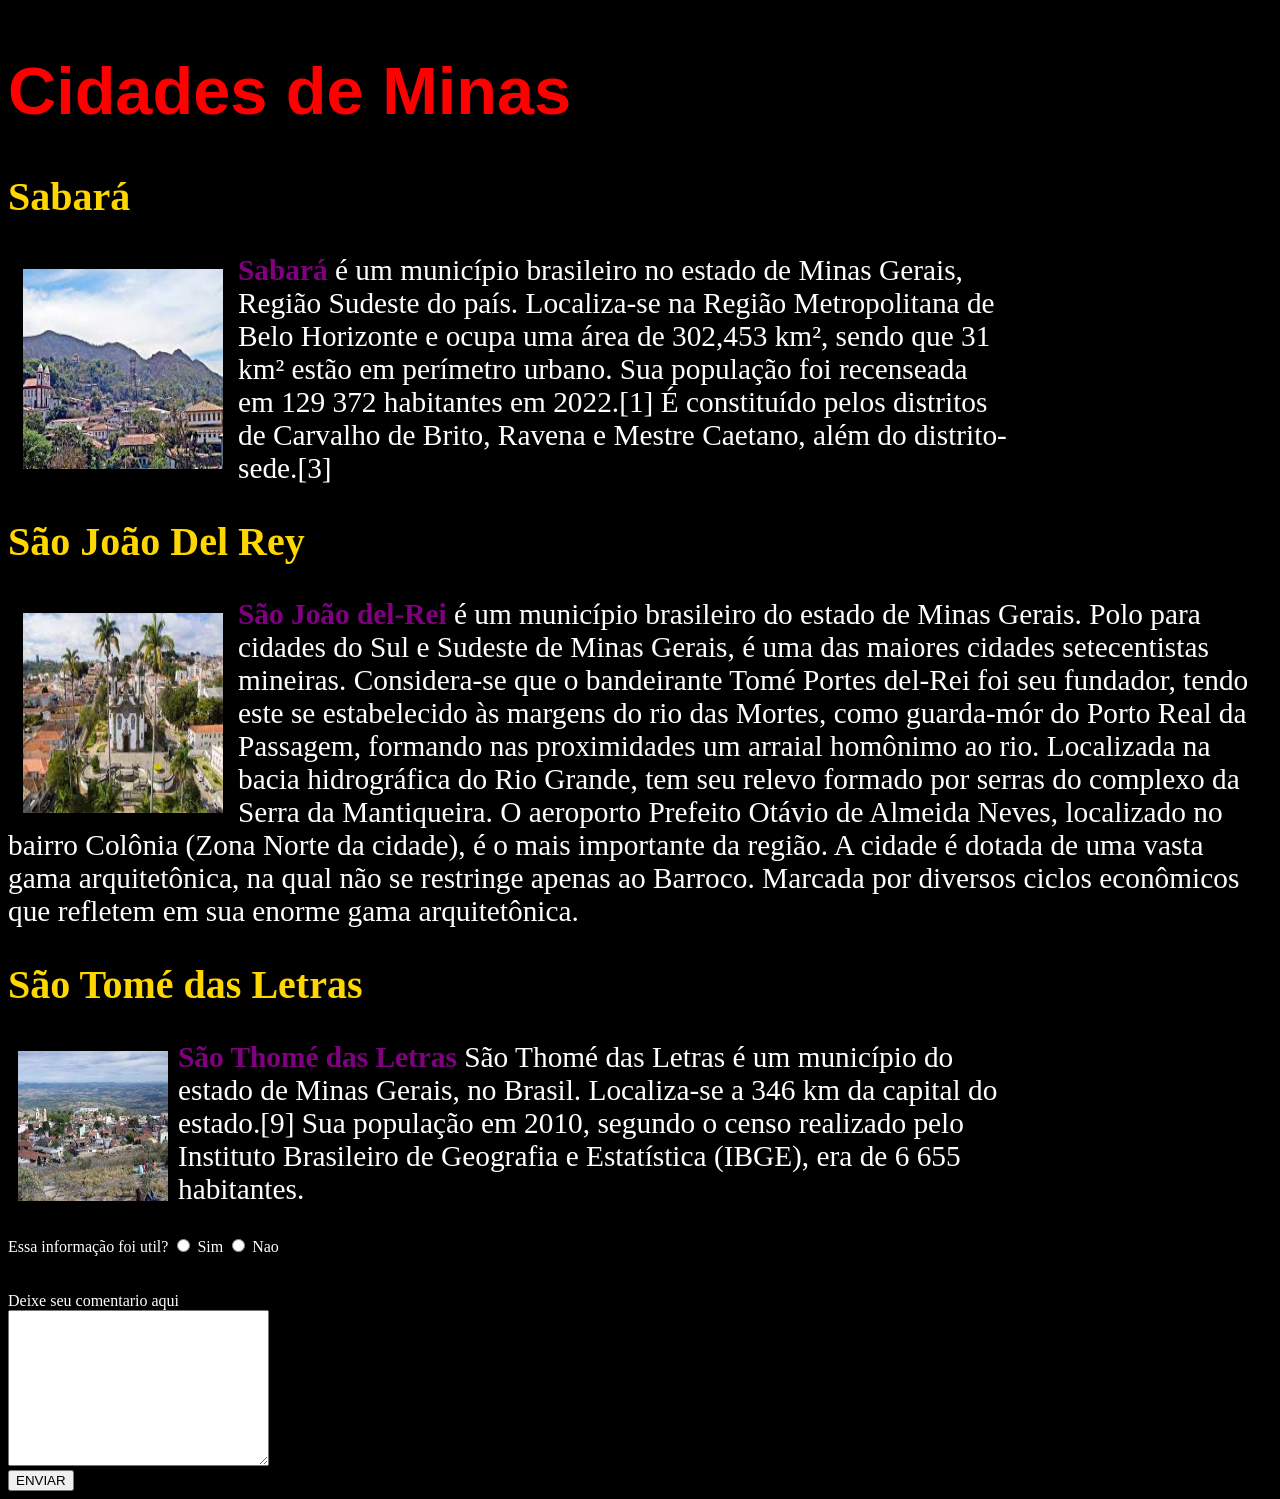
<file: BLOG CIDADES/index.html>
<!DOCTYPE html>
<html lang="pt-BR">
<head>
    <meta charset="UTF-8">
    <meta name="viewport" content="width=device-width, initial-scale=1.0">
    <link rel="stylesheet" href="exemplo_html.css">
    <title>Cidades de Minas</title>
</head>
<body>
    <h1>Cidades de Minas</h1>
    
    <div class="Post">
        <h2>Sabará</h2>
        <p> 
            <img src="sabara.jpeg" id="sabara">  <span class="cidade">Sabará</span> é um município brasileiro no estado de Minas Gerais, Região Sudeste do país. Localiza-se na Região Metropolitana de Belo Horizonte e ocupa uma área de 302,453 km², sendo que 31 km² estão em perímetro urbano. Sua população foi recenseada em 129 372 habitantes em 2022.[1] É constituído pelos distritos de Carvalho de Brito, Ravena e Mestre Caetano, além do distrito-sede.[3]
        </p>
 
    </div>

    <div class="post2">

        <h2>São João Del Rey</h2>
        <p>
            <img id="SJDR" src="São João del Rey.jpeg" >
             <span class="cidade">São João del-Rei </span>
            é um município brasileiro do estado de Minas Gerais.  Polo para cidades do Sul e Sudeste de Minas Gerais, é uma das maiores cidades setecentistas mineiras.
            Considera-se que o bandeirante Tomé Portes del-Rei foi seu fundador, tendo este se estabelecido às margens do rio das Mortes, como guarda-mór do Porto Real da Passagem, formando nas proximidades um arraial homônimo ao rio.
            Localizada na bacia hidrográfica do Rio Grande, tem seu relevo formado por serras do complexo da Serra da Mantiqueira. O aeroporto Prefeito Otávio de Almeida Neves, localizado no bairro Colônia (Zona Norte da cidade), é o mais importante da região. A cidade é dotada de uma vasta gama arquitetônica, na qual não se restringe apenas ao Barroco. Marcada por diversos ciclos econômicos que refletem em sua enorme gama arquitetônica.
        </p>
    </div>

    <div class="post3">
        <h2>São Tomé das Letras</h2>
        <p>
            <img id="STM" src="sao tome das letras.jpeg">
            <span class="cidade">São Thomé das Letras</span> 
            São Thomé das Letras é um município do estado de Minas Gerais, no Brasil. Localiza-se a 346 km da capital do estado.[9] Sua população em 2010, segundo o censo realizado pelo Instituto Brasileiro de Geografia e Estatística (IBGE), era de 6 655 habitantes.
        </p>
    </div>
    <div class="avaliacao">
      <form action="" method="get">
            <label for="avaliacao">Essa informação foi util?</label>
            <input name="avaliacao" type="radio">
            <label for="avaliacao">Sim</label>
            <input name="avaliacao" type="radio">
            <label for="avaliacao">Nao</label>
        </form>  
    </div>
    <br><br>

    <div class="area_avaliacão">
        <form action="" method="get">
            <label for="area_avaliacão">Deixe seu comentario aqui</label>
            <br>
            <textarea name="comentario" id="" cols="30" rows="10"></textarea>
        </form>
    </div>

    <input type="submit" value="ENVIAR">
</body>
</html>
</file>
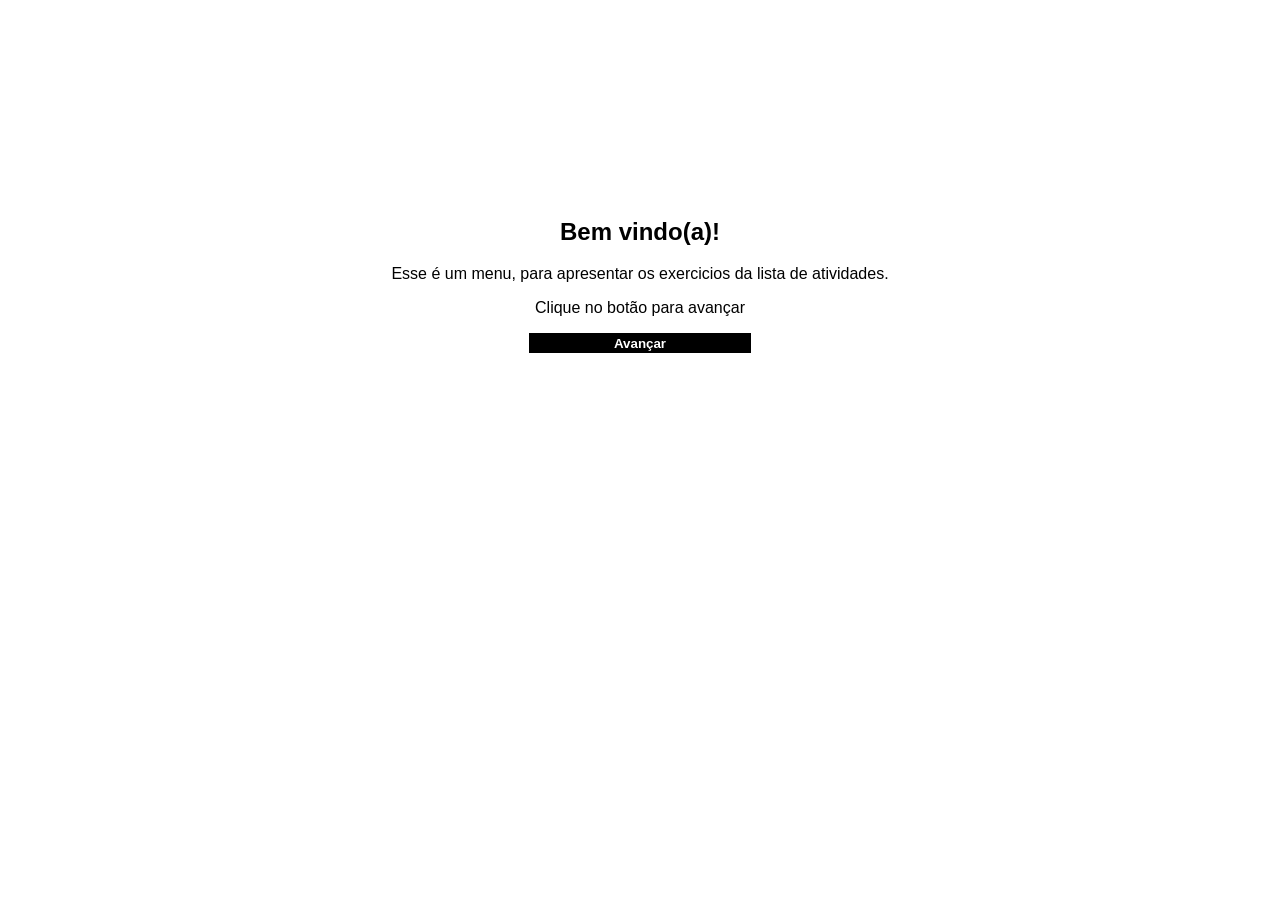
<file: listaDeExercicios 1/index.html>
<!DOCTYPE html>
<html lang="en">
<head>
    <meta charset="UTF-8">
    <meta name="viewport" content="width=device-width, initial-scale=1.0">
    <link rel="stylesheet" href="css/style.css">
    <title>Pagina Principal</title>
</head>
<body>
    <div class="menu">
        <h2>Bem vindo(a)!</h2>
        <p> Esse é um menu, para apresentar os exercicios da lista de atividades. </p>
        <p>Clique no botão para avançar</p>

        <button id="avancar">Avançar</button>
    </div>
    <script src="src/script.js"></script>
</body>
</html>
</file>
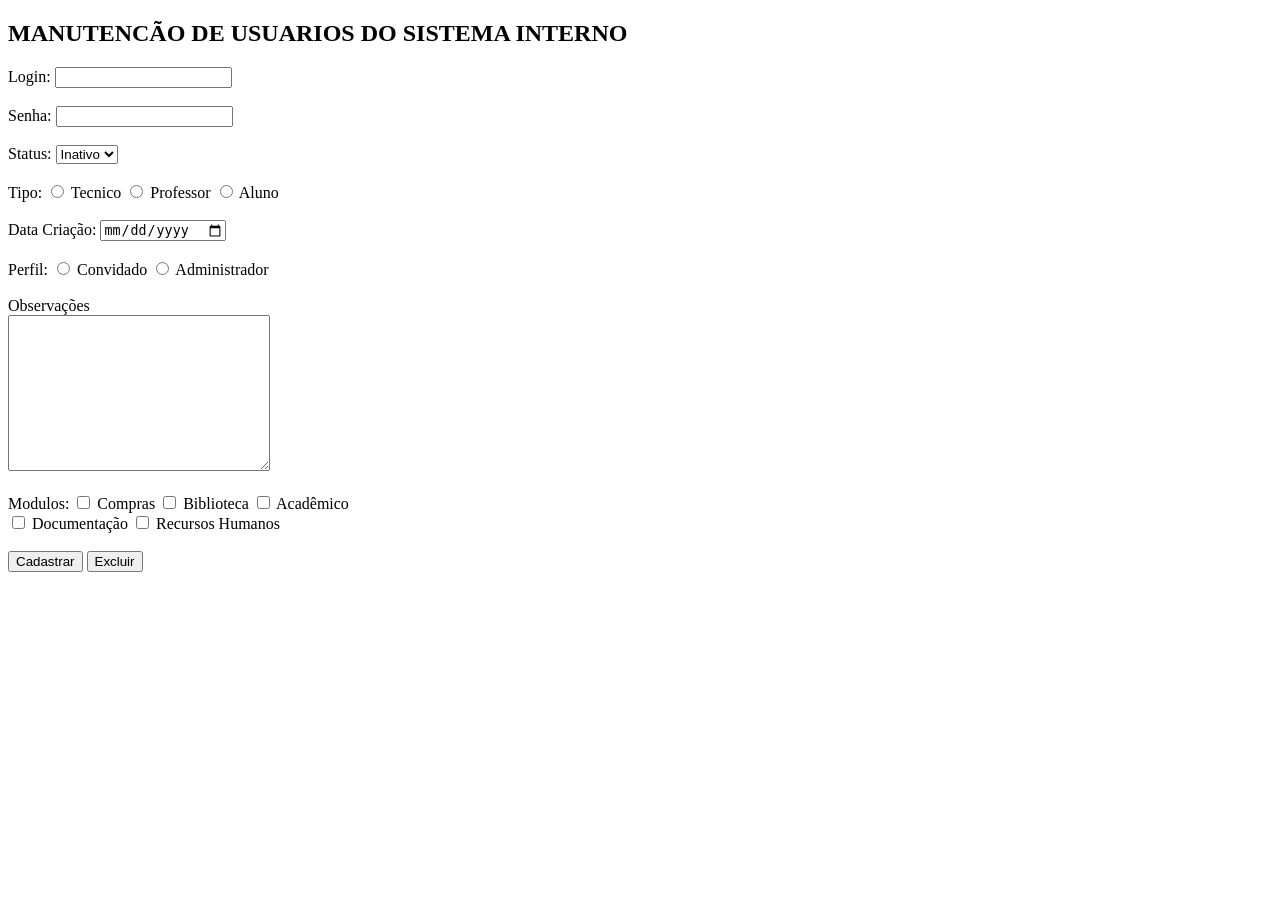
<file: Formularios/formulario1.HTML>
<!DOCTYPE html>
<html lang="en">
<head>
    <meta charset="UTF-8">
    <meta name="viewport" content="width=device-width, initial-scale=1.0">
    <meta author="Pedro Vinicius"> 
    <title>Cadastro Escolar</title>
</head>
<body>
    <h2>MANUTENCÃO DE USUARIOS DO SISTEMA INTERNO</h2>
<form action="" method="get">
    <label for="Login">Login:</label>
    <input name="Login" type="text">
    <br> <br>

    <label for="Senha">Senha:</label>
    <input name="Senha" type="password">
    <br><br>

    <label for="Status">Status:</label>
    <select name="Status" >
        <option value="Inativo">Inativo</option>
        <option value="Ativo">Ativo</option>
    </select>

    <br><br>
    <label for=""> Tipo:</label>
    <input name="Tipo" type="radio" value="Tecnico">
    <label for="Tecnico">Tecnico</label>

    <input name="Tipo" type="radio" value="Professor">
    <label for="Tipo">Professor</label>

    <input name="Tipo" type="radio" value="Aluno">
    <label for="Tipo">Aluno</label>
    <br><br>
    
    <label for="Data Criação">Data Criação:</label>
    <input name="Data Criação" type="date">
    <br><br>

    <label for=""> Perfil:</label>
    <input name="Perfil" type="radio" value="Convidado">
    <label for="Convidado">Convidado</label>

    <input name="Perfil" type="radio" value="Administrador">
    <label for="Administrador">Administrador</label>
    <br><br>

    <label for="Observações">Observações</label>
    <br>
    <textarea name="Observações"  cols="30" rows="10"></textarea>
    <br><br>

    <label for="">Modulos:</label>
    <input name="Modulos" type="checkbox" >
    <label for="Modulos">Compras</label>

    <input name="Modulos" type="checkbox">
    <label for="Modulos">Biblioteca</label>

    <input name="Modulos" type="checkbox">
    <label for="Modulos">Acadêmico</label>
    <br>

    <input name="Modulos" type="checkbox">
    <label for="Modulos">Documentação</label>

    <input name="Modulos" type="checkbox">
    <label for="Modulos">Recursos Humanos</label>
    <br><br>

    <input  type="submit" value="Cadastrar">
    <input type="reset" value="Excluir"> 

</form>    
</body>
</html>
</file>
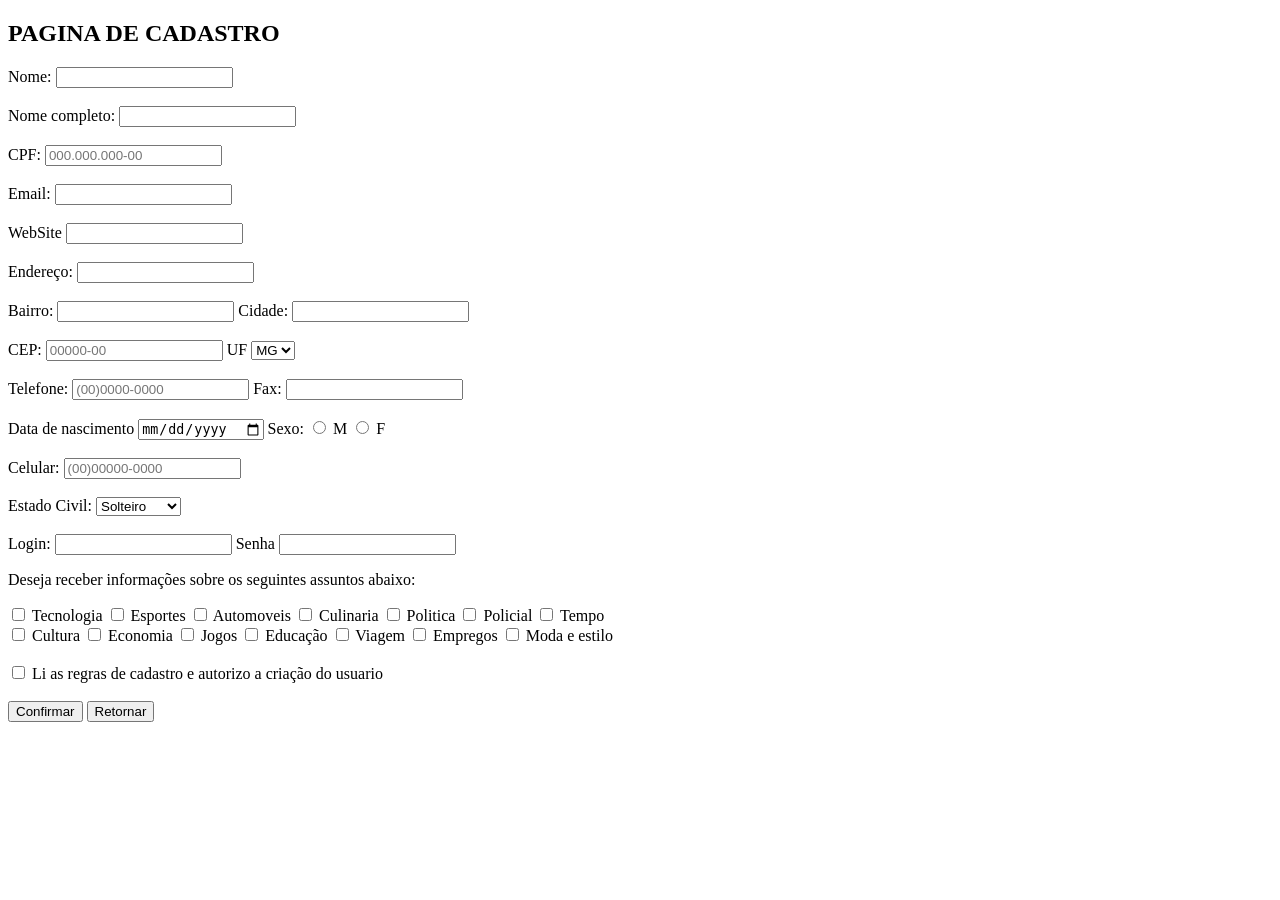
<file: Formularios/formulario2.HTML>
<!DOCTYPE html>
<html lang="en">
<head>
    <meta charset="UTF-8">
    <meta name="viewport" content="width=device-width, initial-scale=1.0">
    <title>Cadastro</title>
</head>
<body>
    <h2>PAGINA DE CADASTRO</h2>
    <form action="" method="get">
        <label for="Nome">Nome:</label>
        <input name="Nome" type="text">
        <br><br>

        <label for="Nome Completo">Nome completo:</label>
        <input name="Nome Completo" type="text">
        <br><br>

        <label for="CPF">CPF:</label>
        <input name="CPF" type="text" placeholder="000.000.000-00">
        <br><br>

        <label for="Email">Email:</label>
        <input name="Email" type="email">
        <br><br>

        <label for="WebSite">WebSite</label>
        <input name="WebSite" type="url">
        <br><br>

        <label for="Endereço">Endereço:</label>
        <input name="Endereço" type="text">
        <br><br>

        <label for="Bairro">Bairro:</label>
        <input name="Bairro" type="text">

        <label for="Cidade">Cidade:</label>
        <input name="Cidade" type="text">
        <br><br>

        <label for="CEP">CEP:</label>
        <input name="CEP" type="text" placeholder="00000-00">
        
        <label for="UF">UF</label>
        <select name="UF"> 
            <option value="MG">MG</option>
            <option value="SP">SP</option>
            <option value="BA">BA</option>
            <option value="RJ">RJ</option>
            <option value="ES">ES</option>
            <option value="PI">PI</option>
            <option value="RS">RS</option>
        </select>
        <br><br>

        <label for="Telefone">Telefone:</label>
        <input type="tel" placeholder="(00)0000-0000">

        <label for="Fax">Fax:</label>
        <input name="Fax" type="text">
        <br><br>

        <label for="Data de nascimento">Data de nascimento</label>
        <input name="Data de nascimento" type="date">
        
        <label for="">Sexo:</label>
        <input name="Sexo" type="radio" value="Masculino">
        <label for="Sexo">M</label>

        <input name="Sexo" type="radio" value="Feminino">
        <label for="Sexo">F</label>
        <br><br>

        <label for="Celular">Celular:</label>
        <input name="Celular" type="tel" placeholder="(00)00000-0000">
        <br><br>

        <label for="Estado Civil">Estado Civil:</label>
        <select name="Estado Civil" >
            <option value="Solteiro">Solteiro</option>
            <option value="Casado">Casado</option>
            <option value="Viuvo">Viuvo</option>
            <option value="Divorciado">Divorciado</option>
        </select>
        <br><br>

        <label for="Login">Login:</label>
        <input name="Login" type="text">

        <label for="Senha">Senha</label>
        <input name="Senha" type="password">

        <p>Deseja receber informações sobre os seguintes assuntos abaixo: </p>

        <label for="informações"></label>
        <input name="informações" type="checkbox">
        <label for="informações">Tecnologia</label>

        <input name="informações" type="checkbox">
        <label for="informações">Esportes</label>

        <input name="informações" type="checkbox">
        <label for="informações">Automoveis</label>

        <input name="informações" type="checkbox">
        <label for="informações">Culinaria</label>

        <input name="informações" type="checkbox">
        <label for="informações">Politica</label>

        <input name="informações" type="checkbox">
        <label for="informações">Policial</label>

        <input name="informações" type="checkbox">
        <label for="informações">Tempo</label>
        <br>

        <input name="informações" type="checkbox">
        <label for="informações">Cultura</label>

        <input name="informações" type="checkbox">
        <label for="informações">Economia</label>

        <input name="informações" type="checkbox">
        <label for="informações">Jogos</label>

        <input name="informações" type="checkbox">
        <label for="informações">Educação</label>

        <input name="informações" type="checkbox">
        <label for="informações">Viagem</label>

        <input name="informações" type="checkbox">
        <label for="informações">Empregos</label>

        <input name="informações" type="checkbox">
        <label for="informações">Moda e estilo</label>
        <br><br>

        <label for="autorização"></label>
        <input name="autorização" type="checkbox">
        <label for="autorização">Li as regras de cadastro e autorizo a criação do usuario</label>
        <br><br>

        <input type="submit" value="Confirmar">
        <input type="reset"  value="Retornar">
    </form>

    
</body>
</html>
</file>
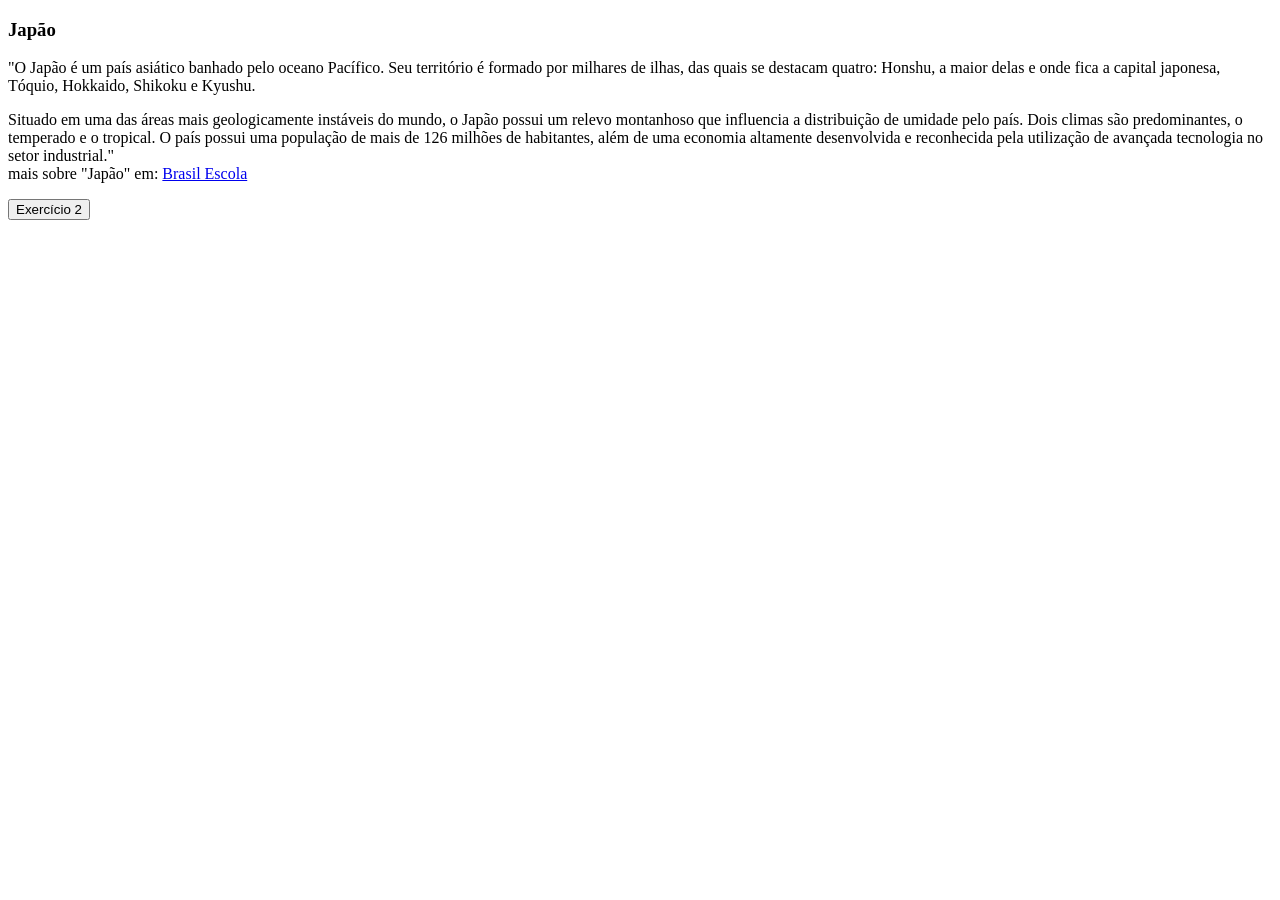
<file: listaDeExercicios 1/exercicios/exercicio1.html>
<!DOCTYPE html>
<html lang="en">
<head>
    <meta charset="UTF-8">
    <meta name="viewport" content="width=device-width, initial-scale=1.0">
    <title>Lista - Exercício 1</title>
</head>
<body>
    <h3>Japão</h3>
    <p>"O Japão é um país asiático banhado pelo oceano Pacífico. Seu território é formado por milhares de ilhas, das quais se destacam quatro: Honshu, a maior delas e onde fica a capital japonesa, Tóquio, Hokkaido, Shikoku e Kyushu.</p>
    <P>Situado em uma das áreas mais geologicamente instáveis do mundo, o Japão possui um relevo montanhoso que influencia a distribuição de umidade pelo país. Dois climas são predominantes, o temperado e o tropical. O país possui uma população de mais de 126 milhões de habitantes, além de uma economia altamente desenvolvida e reconhecida pela utilização de avançada tecnologia no setor industrial."
    <br>mais sobre "Japão" em: <a href="https://brasilescola.uol.com.br/japao">Brasil Escola</a> </P>
    <button id="proximo">Exercício 2</button>
</body>

<script>
    document.getElementById("proximo").addEventListener("click", function(){window.open("../exercicios/exercicio2.html")})
</script>
</html>
</file>
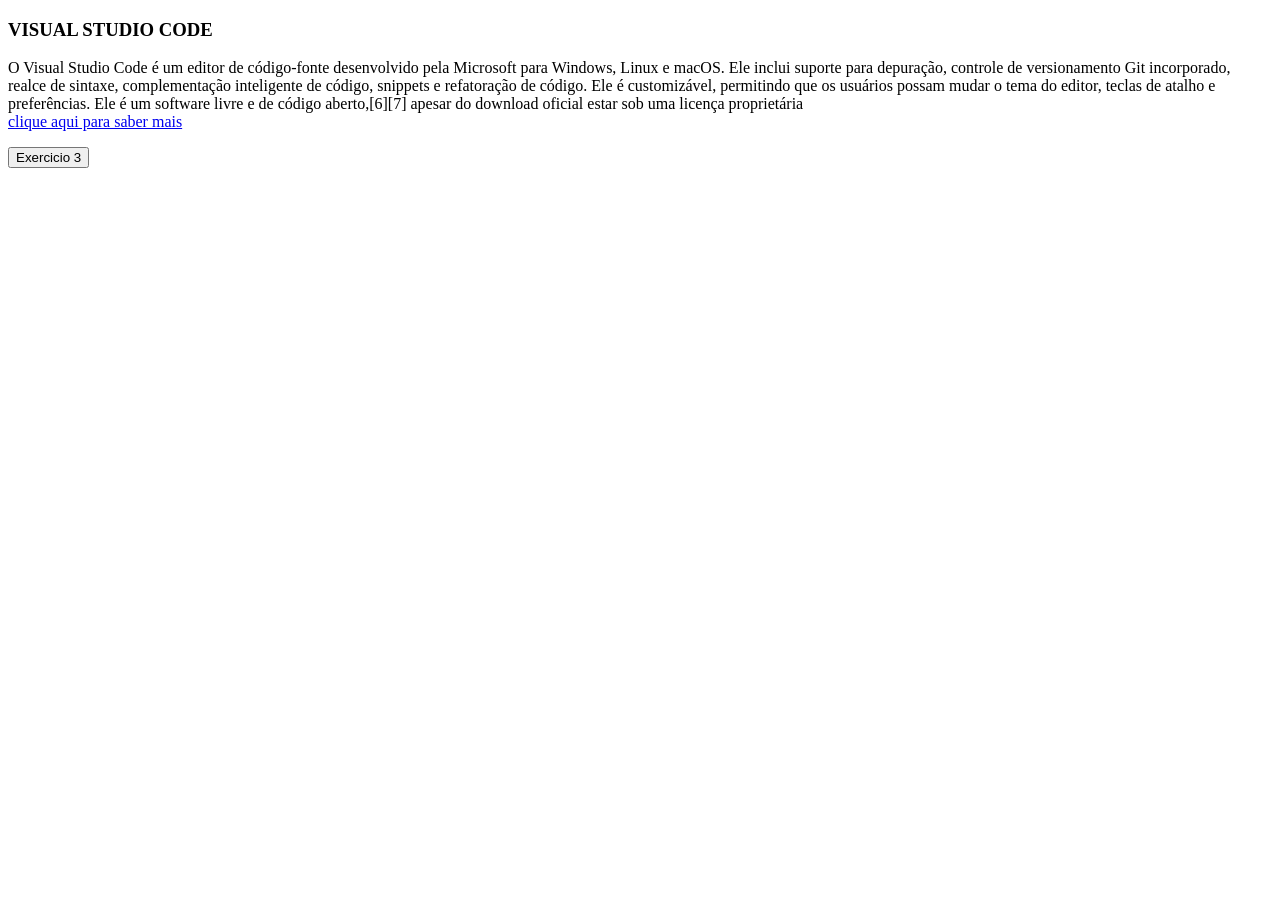
<file: listaDeExercicios 1/exercicios/exercicio2.html>
<!DOCTYPE html>
<html lang="en">
<head>
    <meta charset="UTF-8">
    <meta name="viewport" content="width=device-width, initial-scale=1.0">
    <meta name="description" content="Exercicio de HTML">
    <meta author="Alanis e Pedro">
    <meta name="keywords" content="HTML, Exercicio, VSCODE, VISUALG, PYTHON, MYSQL, PYCHARM">
    <title>Lista Exercicio - 2</title>
</head>
<body>
    <H3> VISUAL STUDIO CODE</H3>
    <p>O Visual Studio Code é um editor de código-fonte desenvolvido pela Microsoft para Windows, Linux e macOS. Ele inclui suporte para depuração, controle de versionamento Git incorporado, realce de sintaxe, complementação inteligente de código, snippets e refatoração de código. Ele é customizável, permitindo que os usuários possam mudar o tema do editor, teclas de atalho e preferências. Ele é um software livre e de código aberto,[6][7] apesar do download oficial estar sob uma licença proprietária <br> <a href="https://pt.wikipedia.org/wiki/Visual_Studio_Code">clique aqui para saber mais</a> </p>

     <button id="exercicio3">Exercicio 3</button>
</body>

<script>
    document.getElementById("exercicio3").addEventListener("click", function(){window.open("../exercicios/exercicio3.html")})
</script>
</html>
</file>
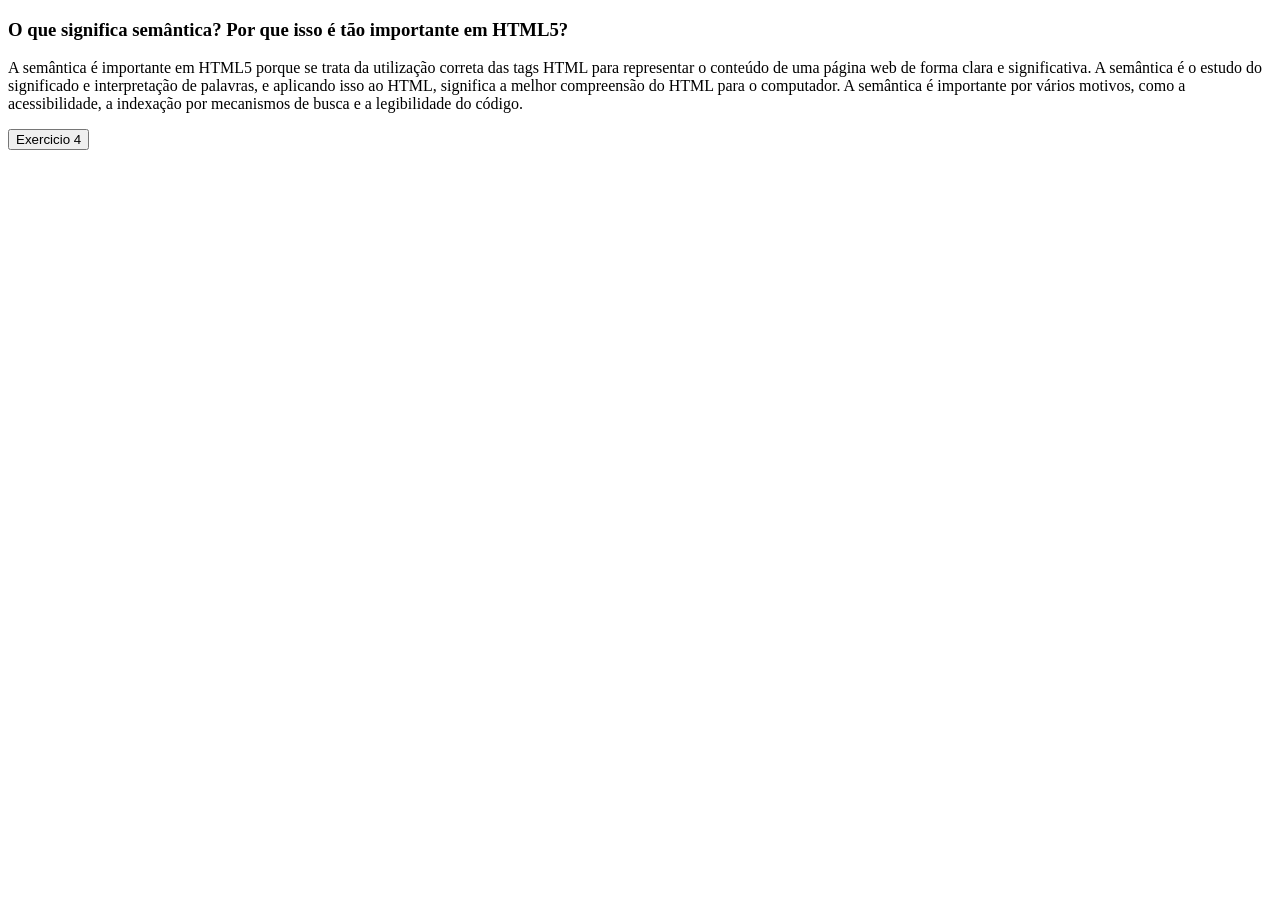
<file: listaDeExercicios 1/exercicios/exercicio3.html>
<!DOCTYPE html>
<html lang="en">
<head>
    <meta charset="UTF-8">
    <meta name="viewport" content="width=device-width, initial-scale=1.0">
    <meta name="keywords" content="HTML, semântica, código">
    <title>Lista - Exercício 3</title>
</head>
<body>
    <h3>O que significa semântica? Por que isso é tão importante em HTML5?</h3>
    <p>A semântica é importante em HTML5 porque se trata da utilização correta das tags HTML para representar o conteúdo de uma página web de forma clara e significativa. A semântica é o estudo do significado e interpretação de palavras, e aplicando isso ao HTML, significa a melhor compreensão do HTML para o computador. A semântica é importante por vários motivos, como a acessibilidade, a indexação por mecanismos de busca e a legibilidade do código.</p>

    <button id="exercicio4">Exercicio 4</button>
</body>

<script>
    document.getElementById("exercicio4").addEventListener("click", function(){window.open("../exercicios/exercicio4.html")})
</script>
</html>
</file>
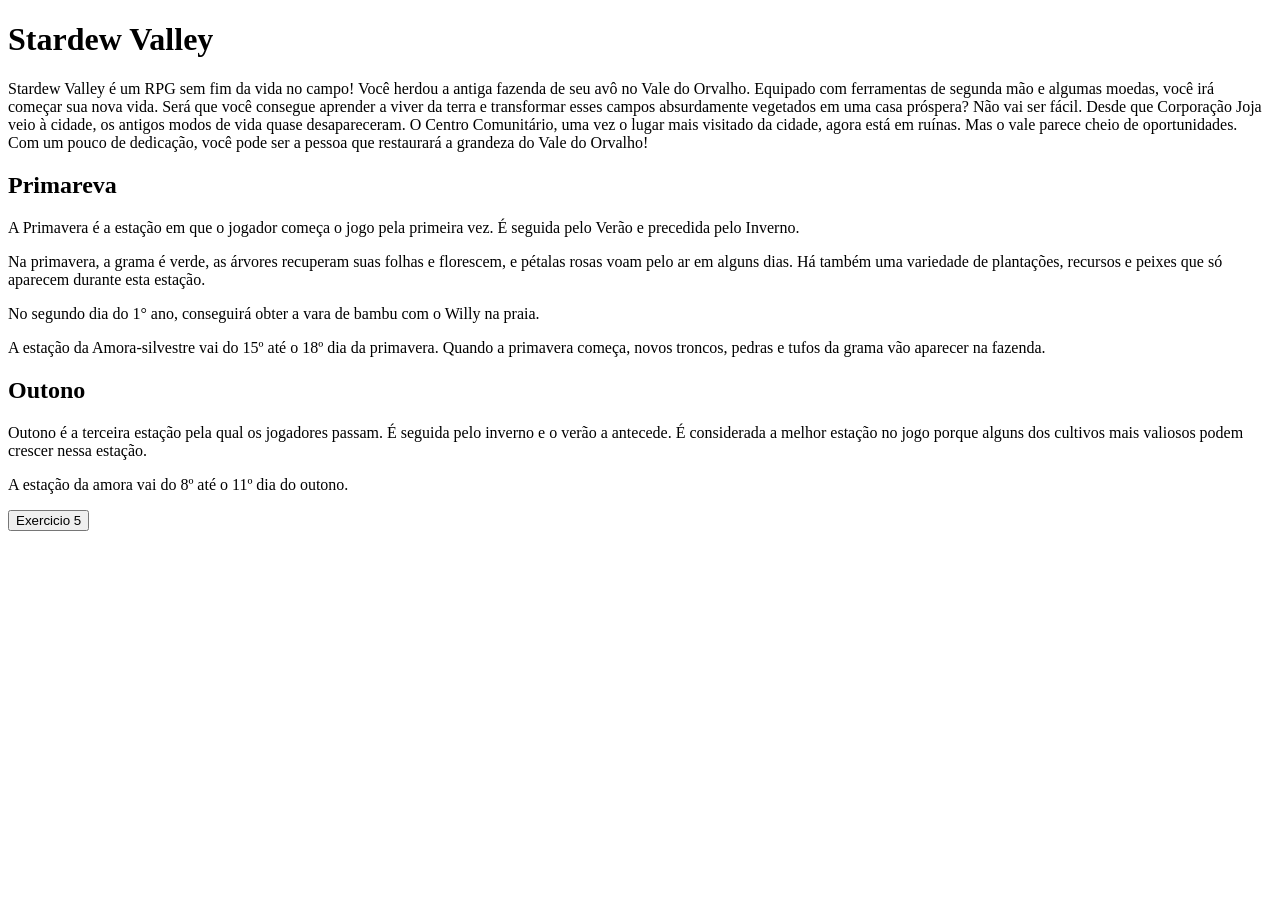
<file: listaDeExercicios 1/exercicios/exercicio4.html>
<!DOCTYPE html>
<html lang="en">
<head>
    <meta charset="UTF-8">
    <meta name="viewport" content="width=device-width, initial-scale=1.0">
    <meta name="description" content="Site com as melhores informações do Stardew Valley">
    <meta name="keywords" content="Stardew, Valley, jogos, RPG, estação, Primareva, Outono, cultivos">
    <meta author="Pedro Vinicius Pinto Correa e Alanis Graciele de Pinho Tavares">
    <title>Meu 4° exercício da lista HTML 5</title>
</head>
<body>
    <H1>Stardew Valley</H1>
    <p> Stardew Valley é um RPG sem fim da vida no campo! Você herdou a antiga fazenda de seu avô no Vale do Orvalho. Equipado com ferramentas de segunda mão e algumas moedas, você irá começar sua nova vida. Será que você consegue aprender a viver da terra e transformar esses campos absurdamente vegetados em uma casa próspera? Não vai ser fácil. Desde que Corporação Joja veio à cidade, os antigos modos de vida quase desapareceram. O Centro Comunitário, uma vez o lugar mais visitado da cidade, agora está em ruínas. Mas o vale parece cheio de oportunidades. Com um pouco de dedicação, você pode ser a pessoa que restaurará a grandeza do Vale do Orvalho!</p>
   

    <h2>Primareva</h2>
    <p>A Primavera é a estação em que o jogador começa o jogo pela primeira vez. É seguida pelo Verão e precedida pelo Inverno.
    <p> Na primavera, a grama é verde, as árvores recuperam suas folhas e florescem, e pétalas rosas voam pelo ar em alguns dias. Há também uma variedade de plantações, recursos e peixes que só aparecem durante esta estação.</p>
    <p>No segundo dia do 1° ano, conseguirá obter a vara de bambu com o Willy na praia.</p>
    <p>A estação da Amora-silvestre vai do 15º até o 18º dia da primavera. Quando a primavera começa, novos troncos, pedras e tufos da grama vão aparecer na fazenda.</p>
        
    <h2> Outono</h2>
    <p>Outono é a terceira estação pela qual os jogadores passam. É seguida pelo inverno e o verão a antecede. É considerada a melhor estação no jogo porque alguns dos cultivos mais valiosos podem crescer nessa estação.</p>
    <p>A estação da amora vai do 8º até o 11º dia do outono.</p>

    <button id="exercicio5">Exercicio 5</button>
</body>

<script>
    document.getElementById("exercicio5").addEventListener("click", function(){window.open("../exercicios/exercicio5.html")})
</script>
</html>
</file>
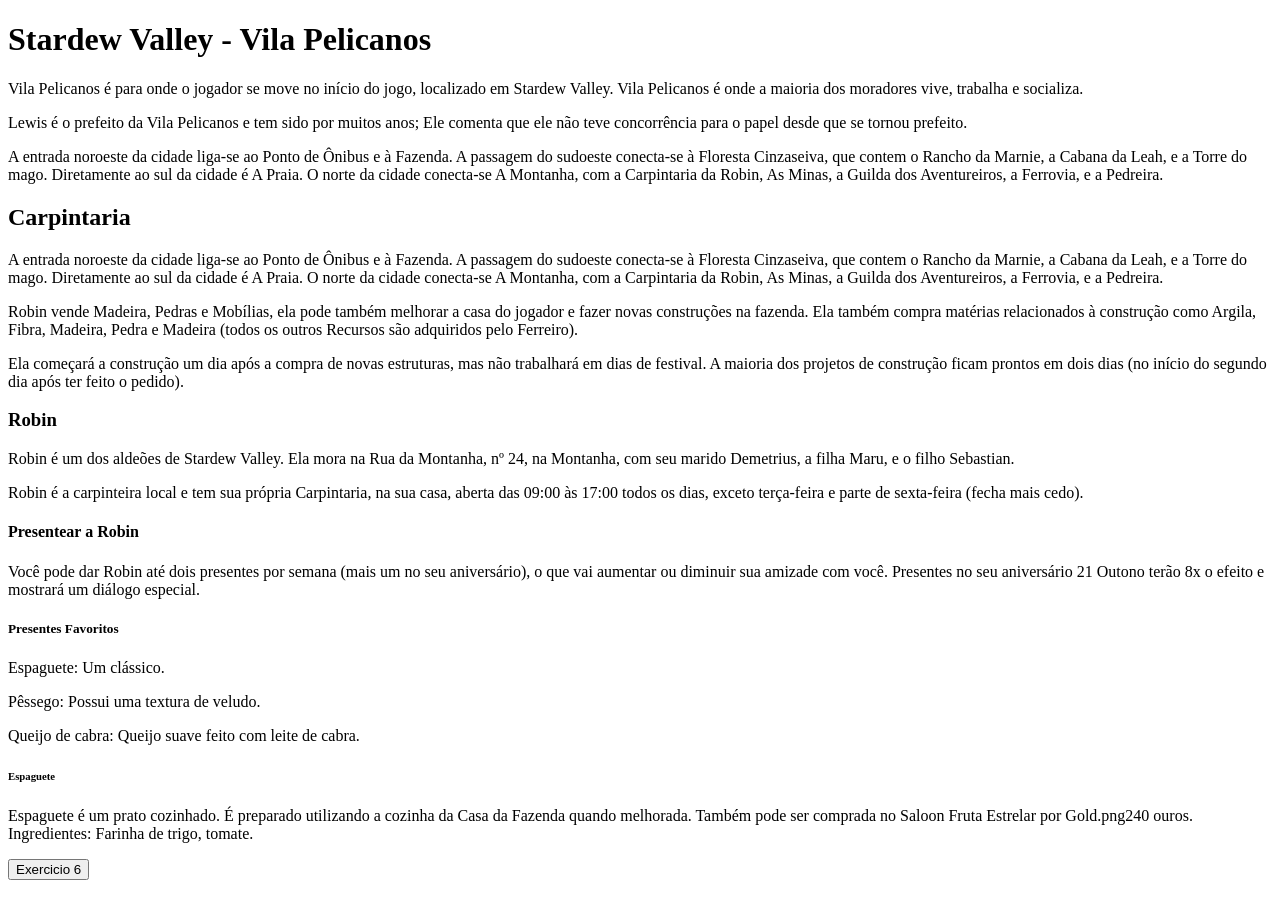
<file: listaDeExercicios 1/exercicios/exercicio5.html>
<!DOCTYPE html>
<html lang="en">
<head>
    <meta charset="UTF-8">
    <meta name="viewport" content="width=device-width, initial-scale=1.0">
    <title>Lista - Exercício 5</title>
</head>
<body>
    <h1>Stardew Valley - Vila Pelicanos</h1>
    <p>Vila Pelicanos é para onde o jogador se move no início do jogo, localizado em Stardew Valley. Vila Pelicanos é onde a maioria dos moradores vive, trabalha e socializa.</p>
    <p>Lewis é o prefeito da Vila Pelicanos e tem sido por muitos anos; Ele comenta que ele não teve concorrência para o papel desde que se tornou prefeito.</p>
    <p>A entrada noroeste da cidade liga-se ao Ponto de Ônibus e à Fazenda. A passagem do sudoeste conecta-se à Floresta Cinzaseiva, que contem o Rancho da Marnie, a Cabana da Leah, e a Torre do mago. Diretamente ao sul da cidade é A Praia. O norte da cidade conecta-se A Montanha, com a Carpintaria da Robin, As Minas, a Guilda dos Aventureiros, a Ferrovia, e a Pedreira.</p>
    
    <h2>Carpintaria</h2>
    <p>A entrada noroeste da cidade liga-se ao Ponto de Ônibus e à Fazenda. A passagem do sudoeste conecta-se à Floresta Cinzaseiva, que contem o Rancho da Marnie, a Cabana da Leah, e a Torre do mago. Diretamente ao sul da cidade é A Praia. O norte da cidade conecta-se A Montanha, com a Carpintaria da Robin, As Minas, a Guilda dos Aventureiros, a Ferrovia, e a Pedreira.</p>
    <p>Robin vende Madeira, Pedras e Mobílias, ela pode também melhorar a casa do jogador e fazer novas construções na fazenda. Ela também compra matérias relacionados à construção como Argila, Fibra, Madeira, Pedra e Madeira (todos os outros Recursos são adquiridos pelo Ferreiro).</p>
    <p>Ela começará a construção um dia após a compra de novas estruturas, mas não trabalhará em dias de festival. A maioria dos projetos de construção ficam prontos em dois dias (no início do segundo dia após ter feito o pedido).</p>

    <h3>Robin</h3>
    <p>Robin é um dos aldeões de Stardew Valley. Ela mora na Rua da Montanha, nº 24, na Montanha, com seu marido Demetrius, a filha Maru, e o filho Sebastian.</p>
    <p>Robin é a carpinteira local e tem sua própria Carpintaria, na sua casa, aberta das 09:00 às 17:00 todos os dias, exceto terça-feira e parte de sexta-feira (fecha mais cedo).</p>

    <h4>Presentear a Robin</h4>
    <p>Você pode dar Robin até dois presentes por semana (mais um no seu aniversário), o que vai aumentar ou diminuir sua amizade com você. Presentes no seu aniversário 21 Outono terão 8x o efeito e mostrará um diálogo especial.</p>
    <h5>Presentes Favoritos</h5>
    <p>Espaguete: Um clássico.</p>
    <p>Pêssego: Possui uma textura de veludo.</p>
    <p>Queijo de cabra: Queijo suave feito com leite de cabra.</p>
    <h6>Espaguete</h6>
    <p>Espaguete é um prato cozinhado. É preparado utilizando a cozinha da Casa da Fazenda quando melhorada. Também pode ser comprada no Saloon Fruta Estrelar por Gold.png240 ouros.<br> Ingredientes: Farinha de trigo, tomate.</p>

    <button id="exercicio6">Exercicio 6</button>
</body>

<script>
    document.getElementById("exercicio6").addEventListener("click", function(){window.open("../exercicios/exercicio6.html")})
</script>

</html>
</file>
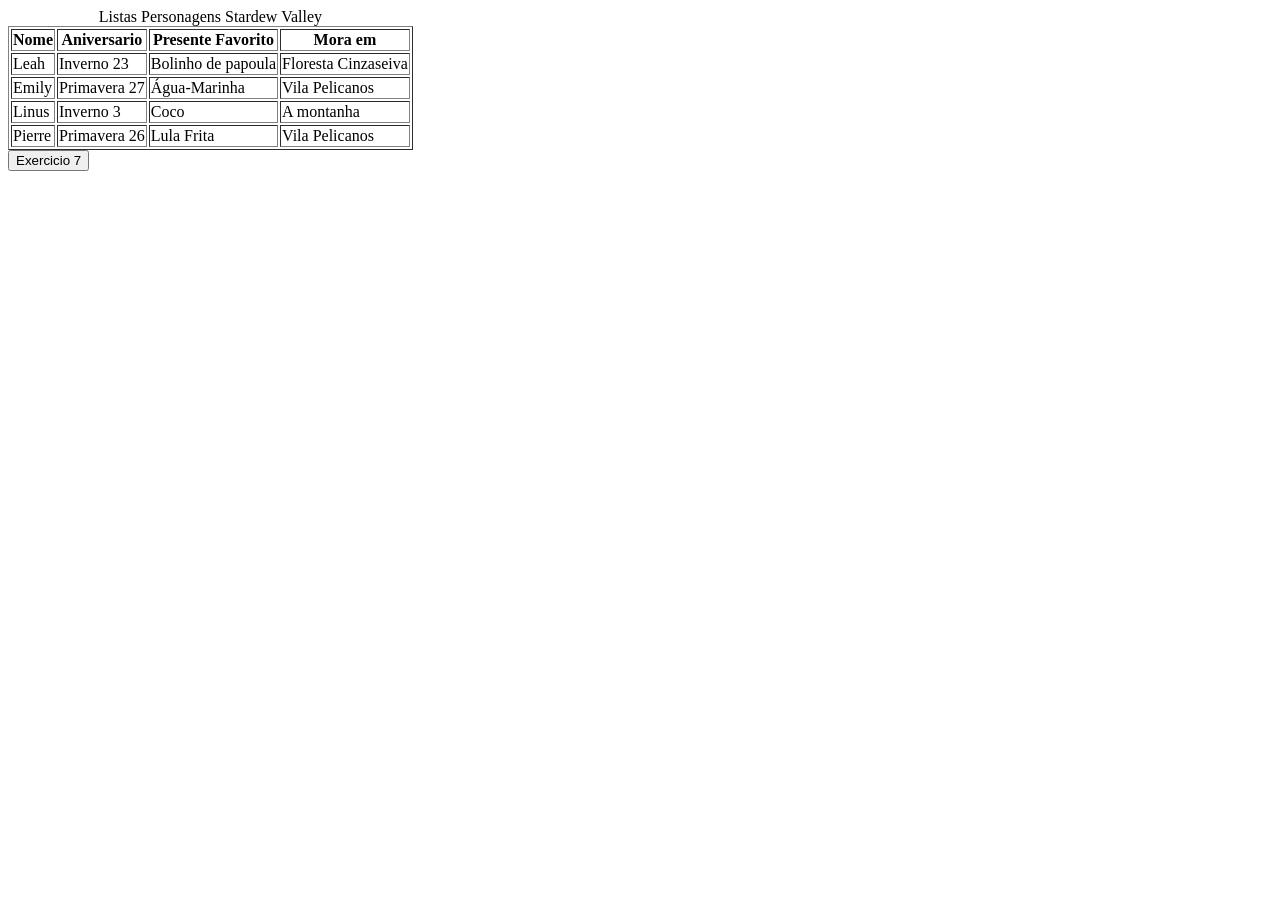
<file: listaDeExercicios 1/exercicios/exercicio6.html>
<!DOCTYPE html>
<html lang="en">
<head>
    <meta charset="UTF-8">
    <meta name="viewport" content="width=device-width, initial-scale=1.0">
    <title>Lista - Exercício 6</title>
</head>
<body>
    <div>
        <table border="1">
            <caption>Listas Personagens Stardew Valley</caption>
            <tr>
                <th>Nome</th>
                <th>Aniversario</th>
                <th>Presente Favorito</th>
                <th>Mora em</th>
            </tr>
            <tr>
                <td>Leah</td>
                <td>Inverno 23</td>
                <td>Bolinho de papoula</td>
                <td>Floresta Cinzaseiva</td>
            </tr>
            <tr>
                <td>Emily</td>
                <td>Primavera 27</td>
                <td>Água-Marinha</td>
                <td>Vila Pelicanos</td>
            </tr>
            <tr>
                <td>Linus</td>
                <td>Inverno 3</td>
                <td>Coco</td>
                <td>A montanha</td>
            </tr>
            <tr>
                <td>Pierre</td>
                <td>Primavera 26</td>
                <td>Lula Frita </td>
                <td>Vila Pelicanos</td>
            </tr>
        </table>
        
    </div>

<button id="exercicio7">Exercicio 7</button>


</body>

<script>
    document.getElementById("exercicio7").addEventListener("click", function(){window.open("../exercicios/exercicio7.html")})
</script>

</html>
</file>
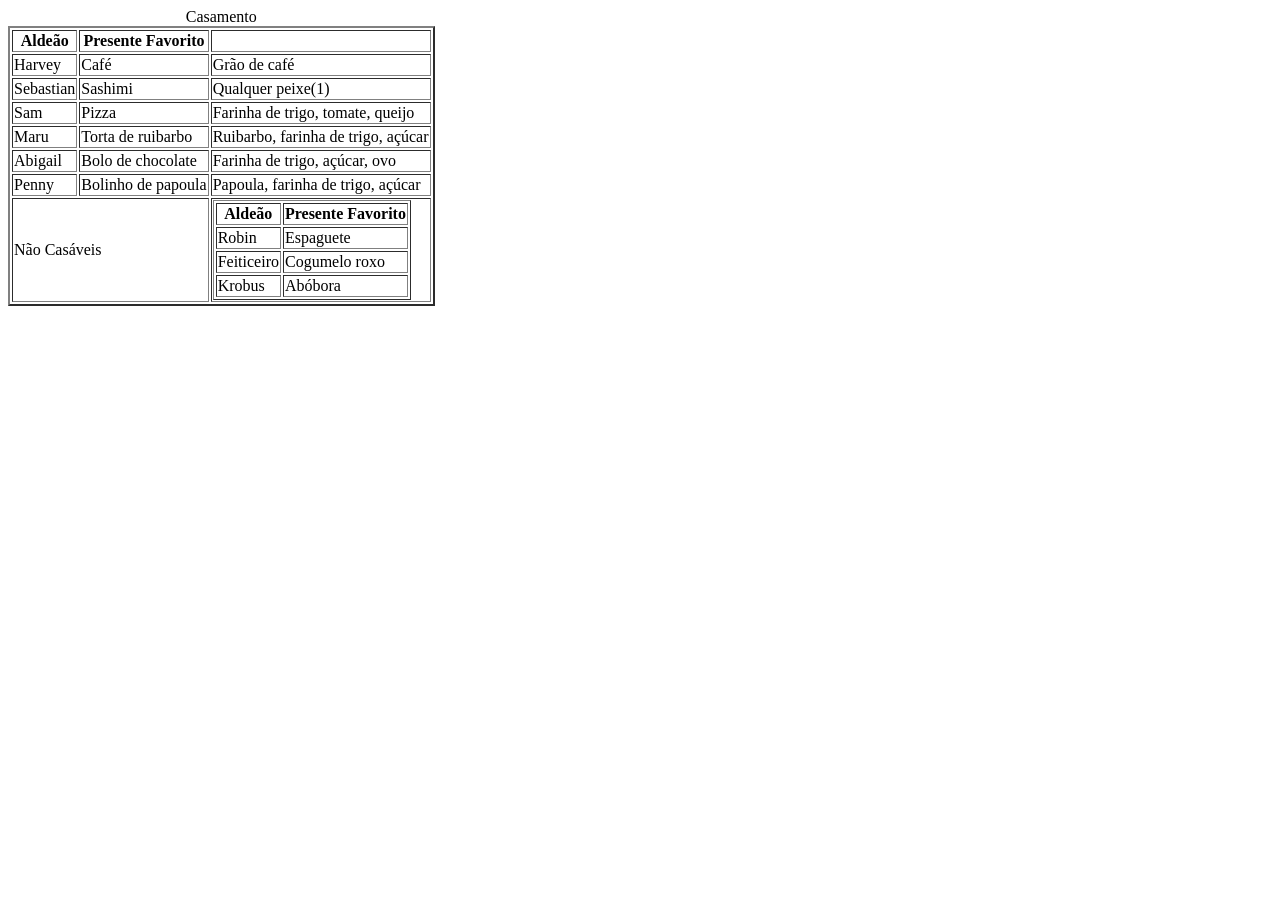
<file: listaDeExercicios 1/exercicios/exercicio7.html>
<!DOCTYPE html>
<html lang="en">
<head>
    <meta charset="UTF-8">
    <meta name="viewport" content="width=device-width, initial-scale=1.0">
    <title>Lista - Exercício 7</title>
</head>
<body>
    <table border="2">
        <caption>Casamento</caption>
        <tr>
            <th>Aldeão</th>
            <th>Presente Favorito</th>
            <td></td>
        </tr>
        <tr>
            <td>Harvey</td>
            <td>Café</td>
            <td>Grão de café</td>
        </tr>
            <td>Sebastian</td>
            <td>Sashimi</td>
            <td>Qualquer peixe(1)</td>
        <tr>
            <td>Sam</td>
            <td>Pizza</td>
            <td>Farinha de trigo, tomate, queijo</td>
        </tr>
        <tr>
            <td>Maru</td>
            <td>Torta de ruibarbo</td>
            <td>Ruibarbo, farinha de trigo, açúcar</td>
        </tr>
        <tr>
            <td>Abigail</td>
            <td>Bolo de chocolate</td>
            <td>Farinha de trigo, açúcar, ovo</td>
        </tr>
            <td>Penny</td>
            <td>Bolinho de papoula</td>
            <td>Papoula, farinha de trigo, açúcar</td>
        <tr>
            <td colspan="2">Não Casáveis</td>
            <td>
                <table border="1">
                    <tr>
                        <th>Aldeão</th>
                        <th>Presente Favorito</th>
                    </tr>
                    <tr>
                        <td>Robin</td>
                        <td>Espaguete</td>
                    </tr>
                    <tr>
                        <td>Feiticeiro</td>
                        <td>Cogumelo roxo</td>
                    </tr>
                    <tr>
                        <td>Krobus</td>
                        <td>Abóbora</td>
                    </tr>
                </table>
            </td>
        </tr>
        
    </table>
</body>
</html>
</file>
<file: BLOG CIDADES/exemplo_html.css>
html{
    background-color: black; 
    display: flex;
    align-items: center;
}

h1{
    display: flex;
    align-items: center;
    color: red;
    font-size: 50pt;
    font-family: Arial, Helvetica, sans-serif;
} 

h2{
    color: gold;
    font-size: 30pt;
    font-family: 'Times New Roman', Times, serif;
}

.cidade{
    color: purple;
    font-weight: bold;
}

p{
    font-size: 22pt;
}

.Post{
    width: 1000px;
    right: 1000px;
    background-color: black;
    color:white;
}

.post2{
    background-color: black;
    color:white
}
.post3{
    width: 1000px;
    right: 1000px;
    background-color: black;
    color:white;
}
#sabara{
    height: 200px;
    width: 200px;
    float: left;
    padding: 15px;
}

#SJDR{
    height: 200px;
    width: 200px;
    float: left;
    padding: 15px;
}

#STM{
    height: 150px;
    width: 150px;
    float: left;
    padding: 10px;
}

label{
    color: white;
}
</file>
<file: listaDeExercicios 1/css/style.css>
.menu{
    align-items: center;
    text-align: center;
    padding: 15%;
    font-family: 'Lucida Sans', 'Lucida Sans Regular', 'Lucida Grande', 'Lucida Sans Unicode', Geneva, Verdana, sans-serif;
}

#avancar{
    border: none;
    height: 20px;
    width: 25%;
    background-color: black;
    color: white;
    font-weight: bold;
    cursor: pointer;
}
</file>
